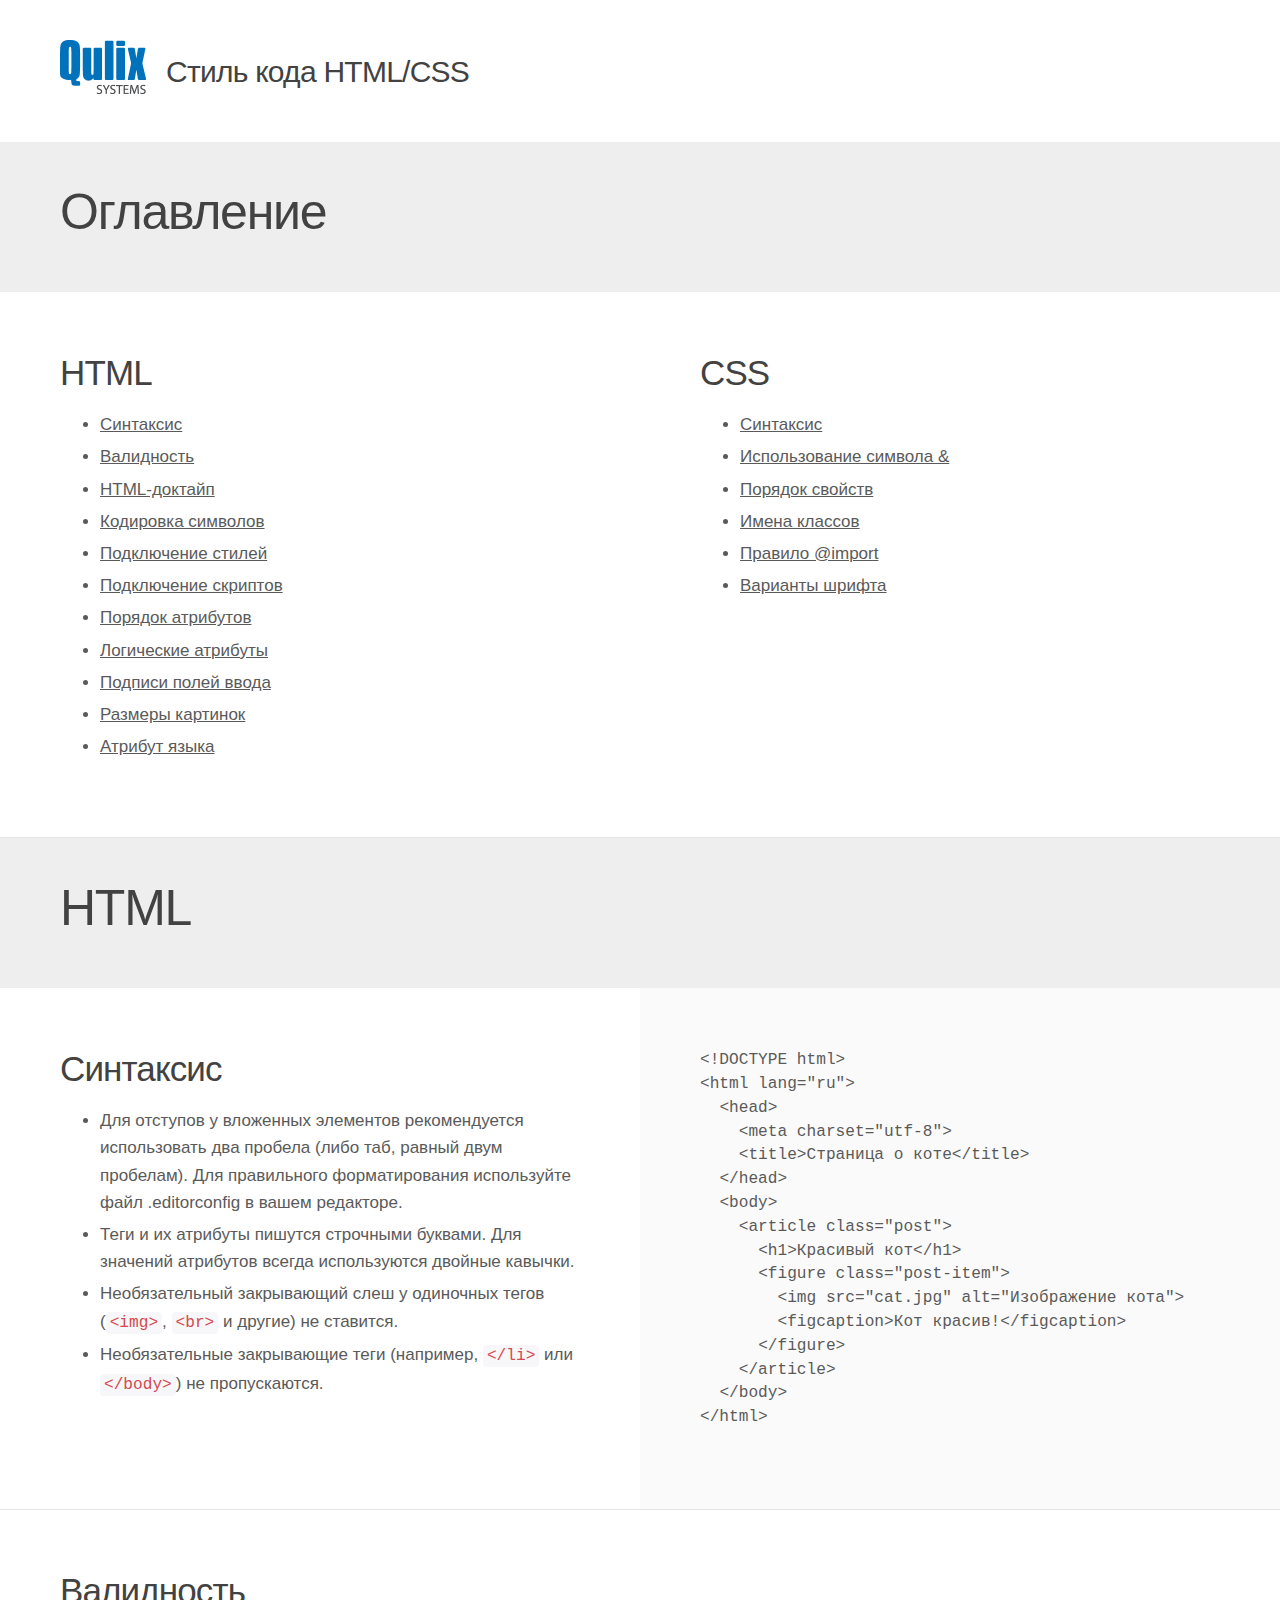
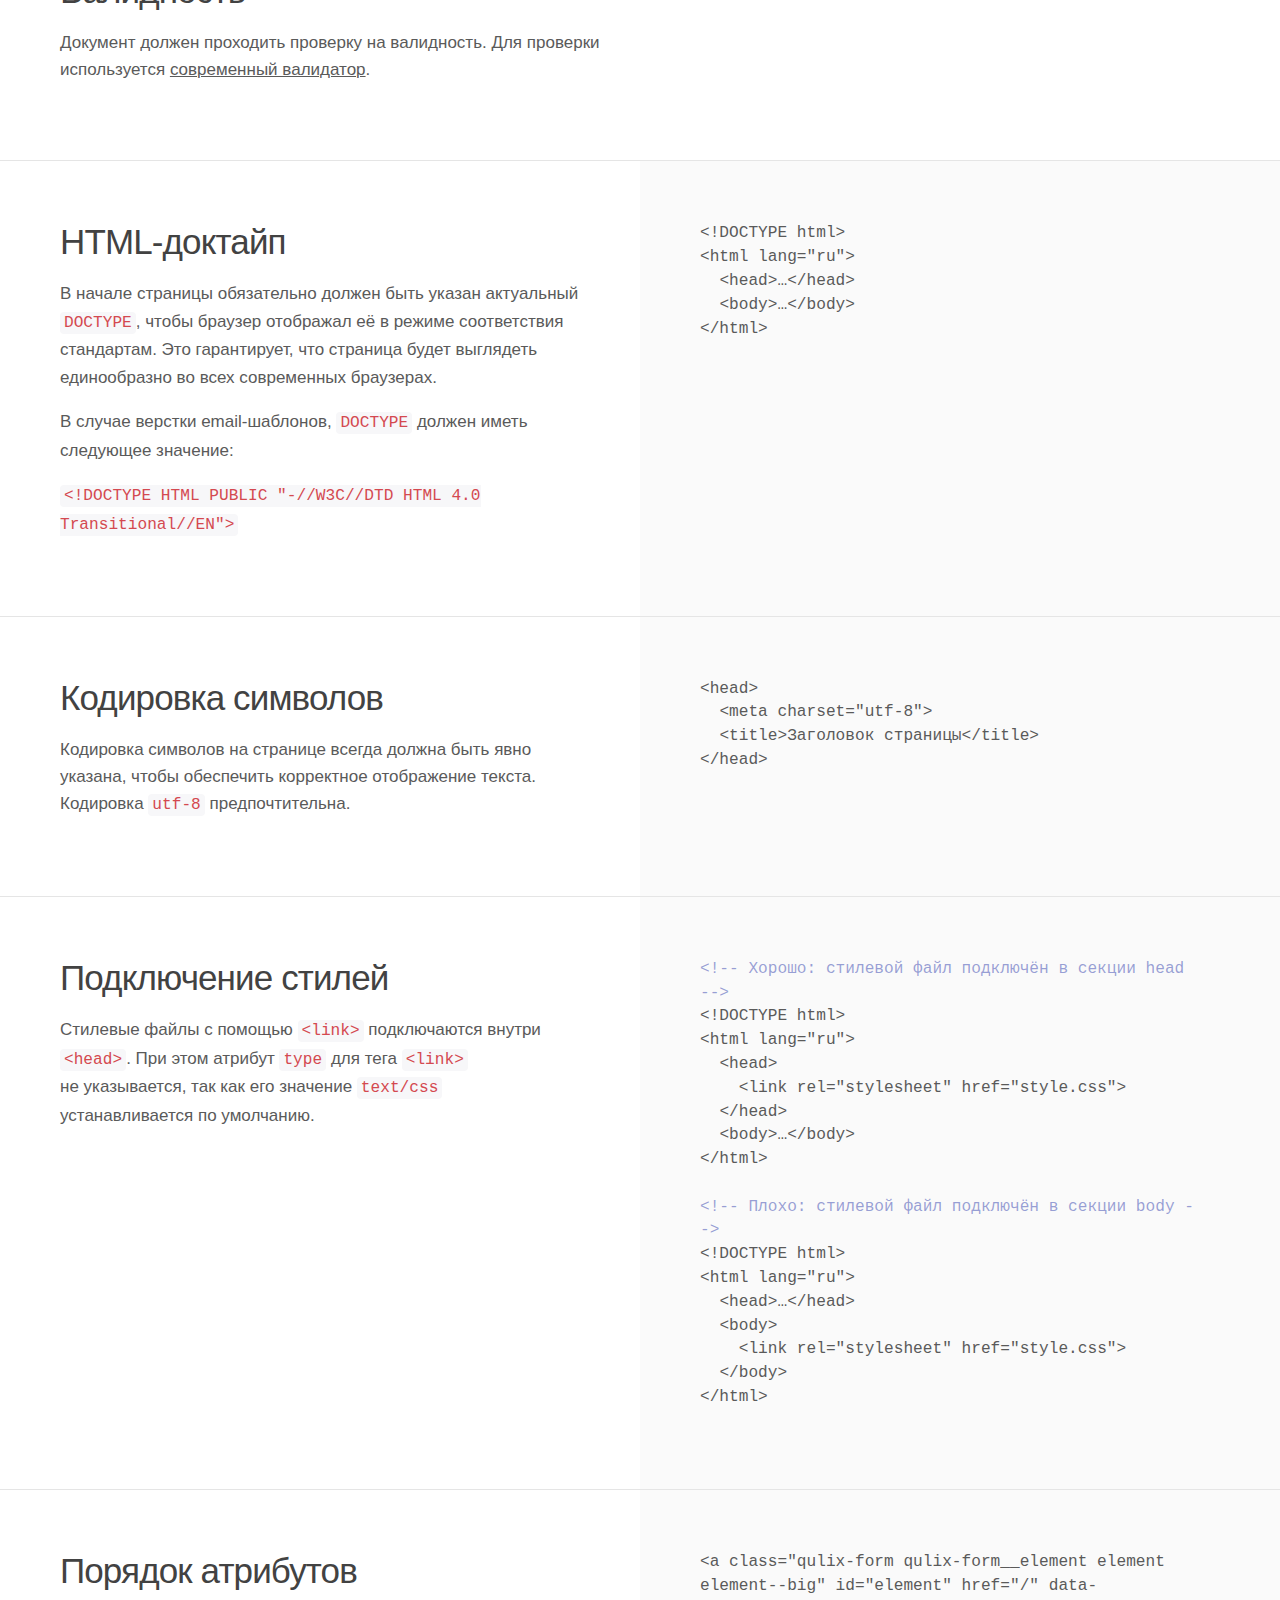
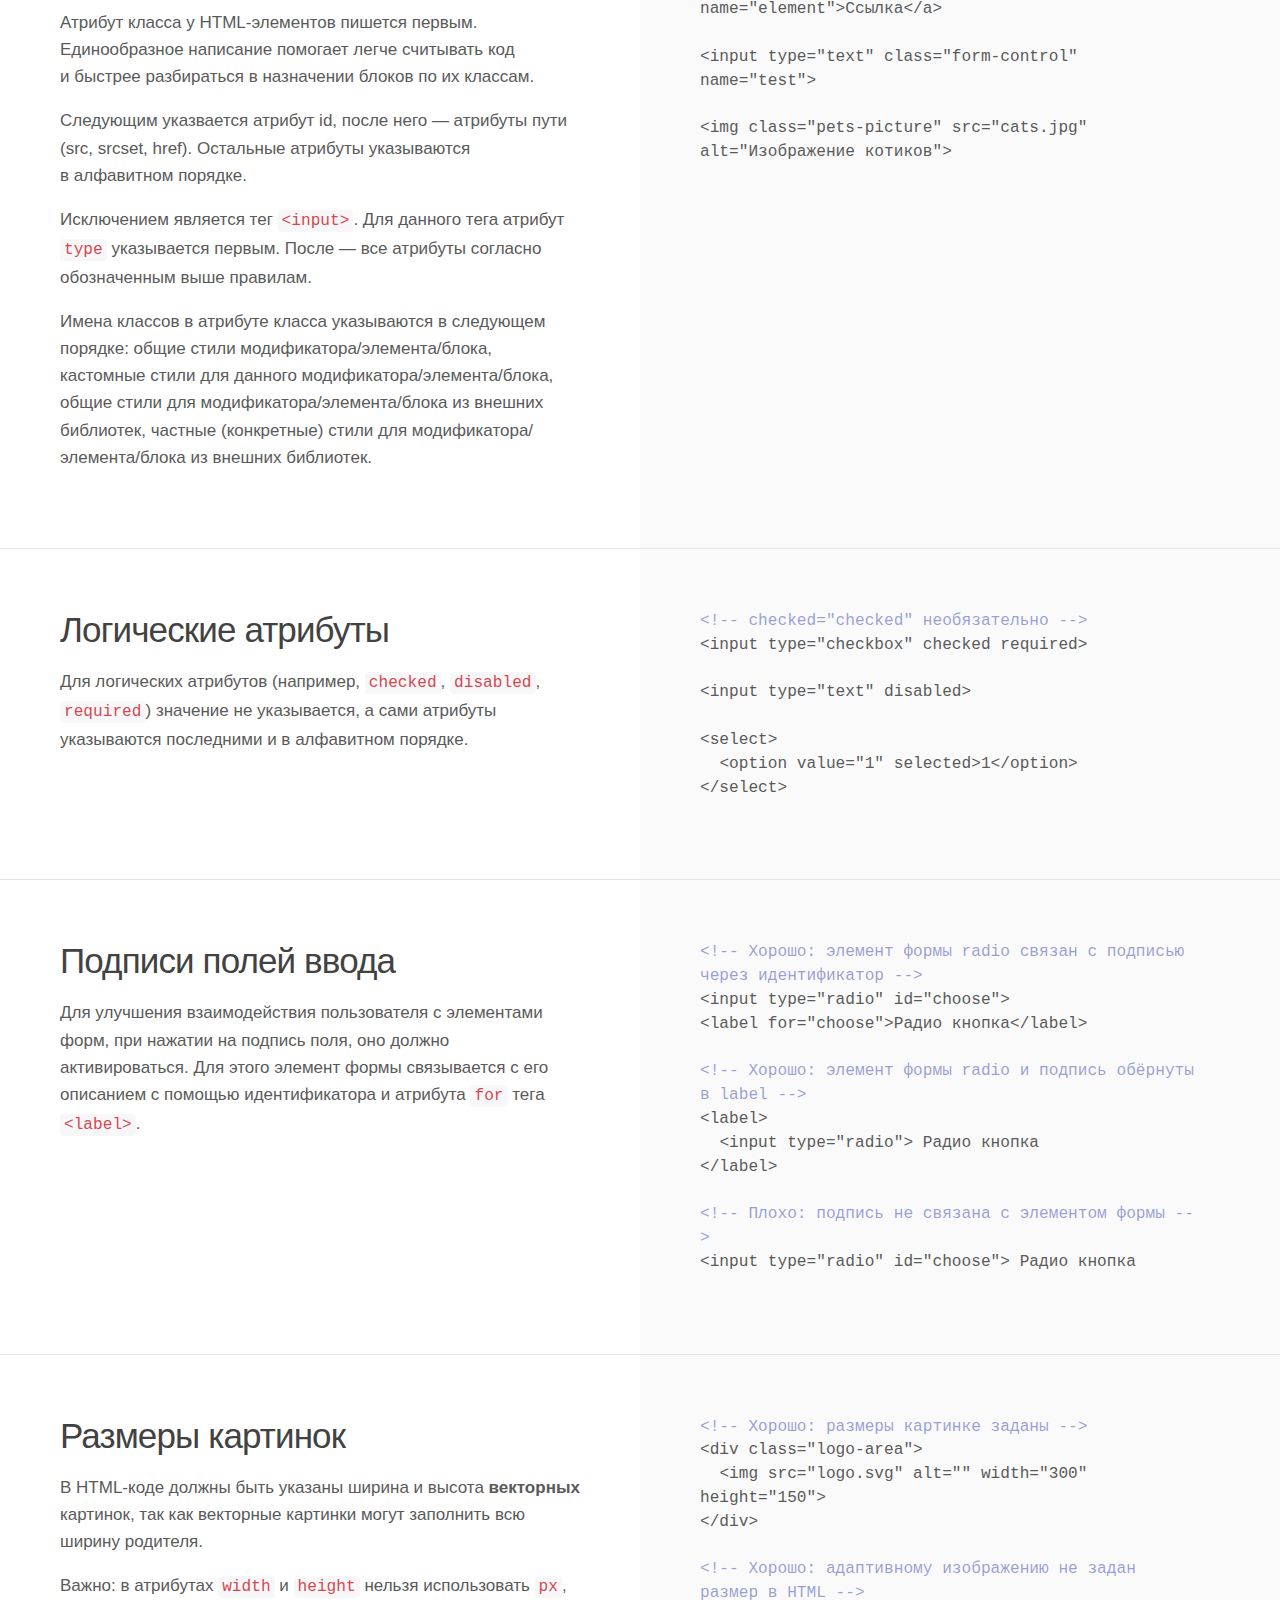
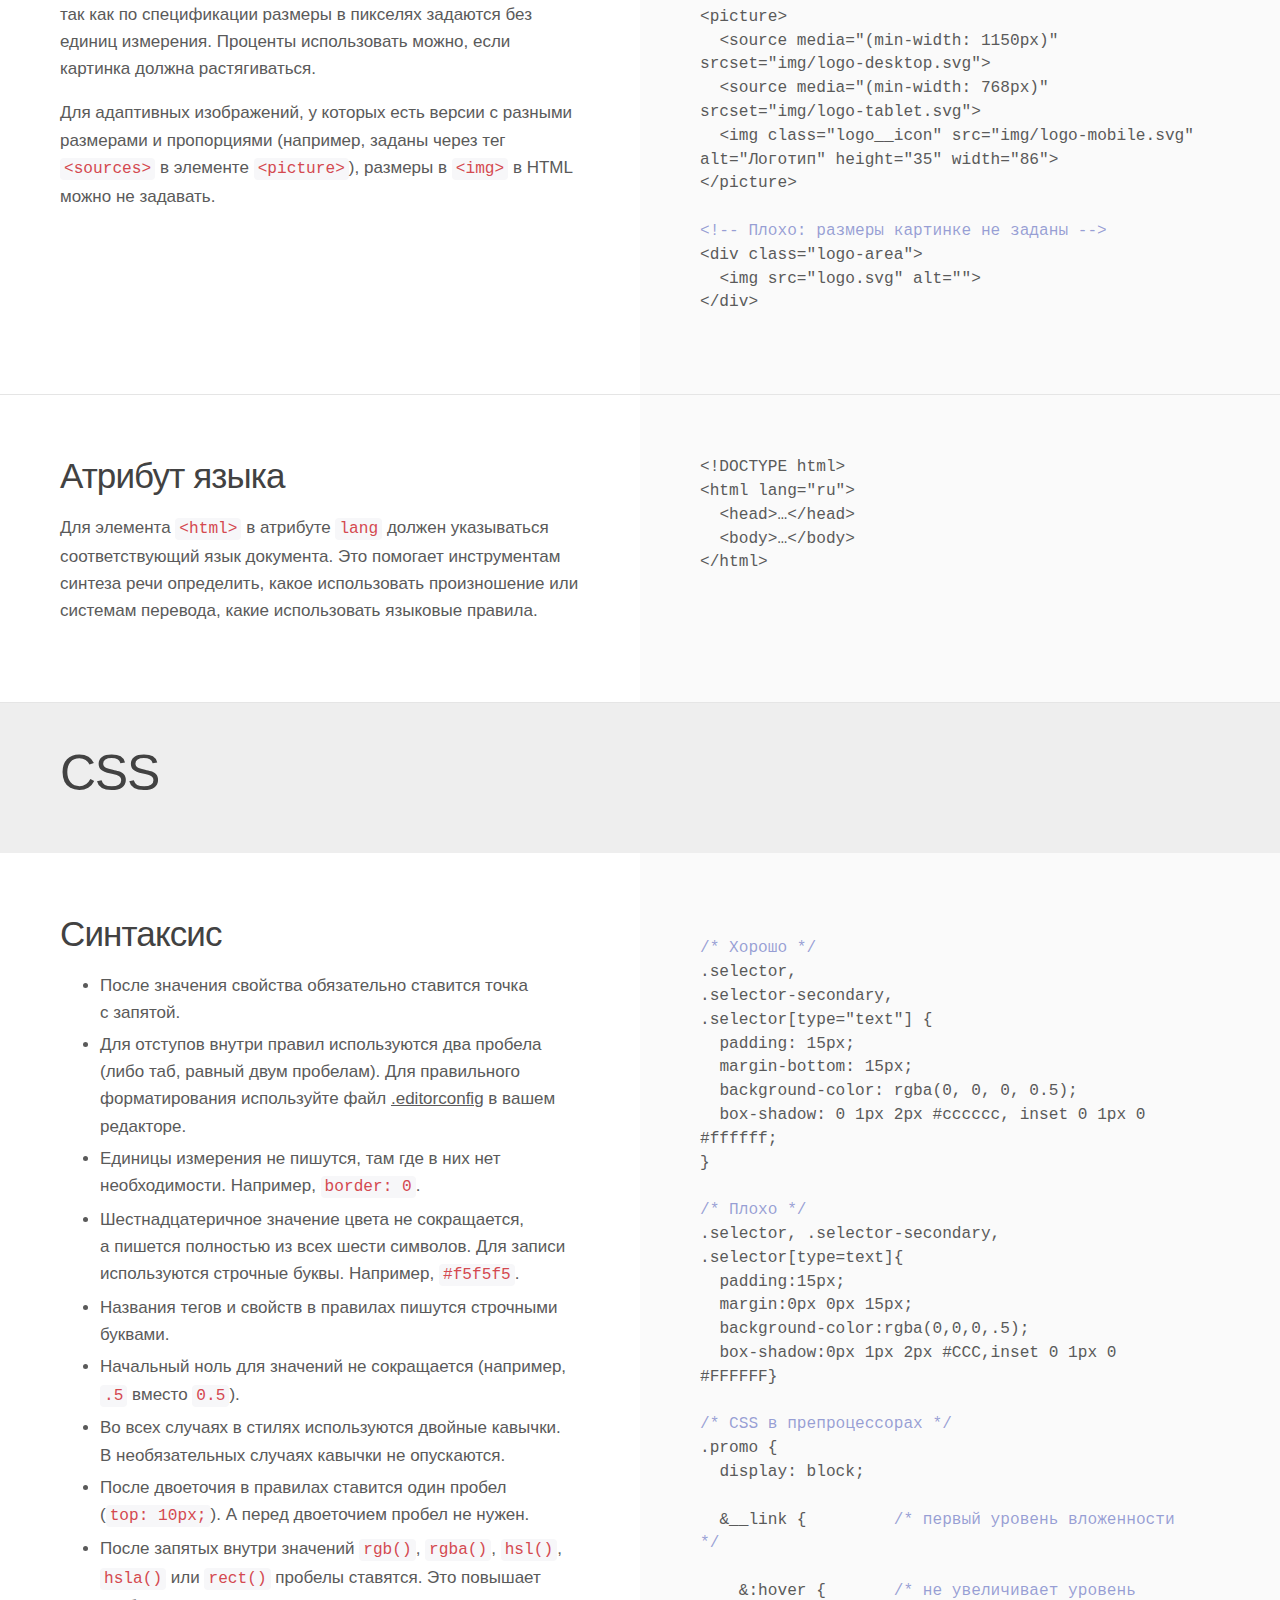
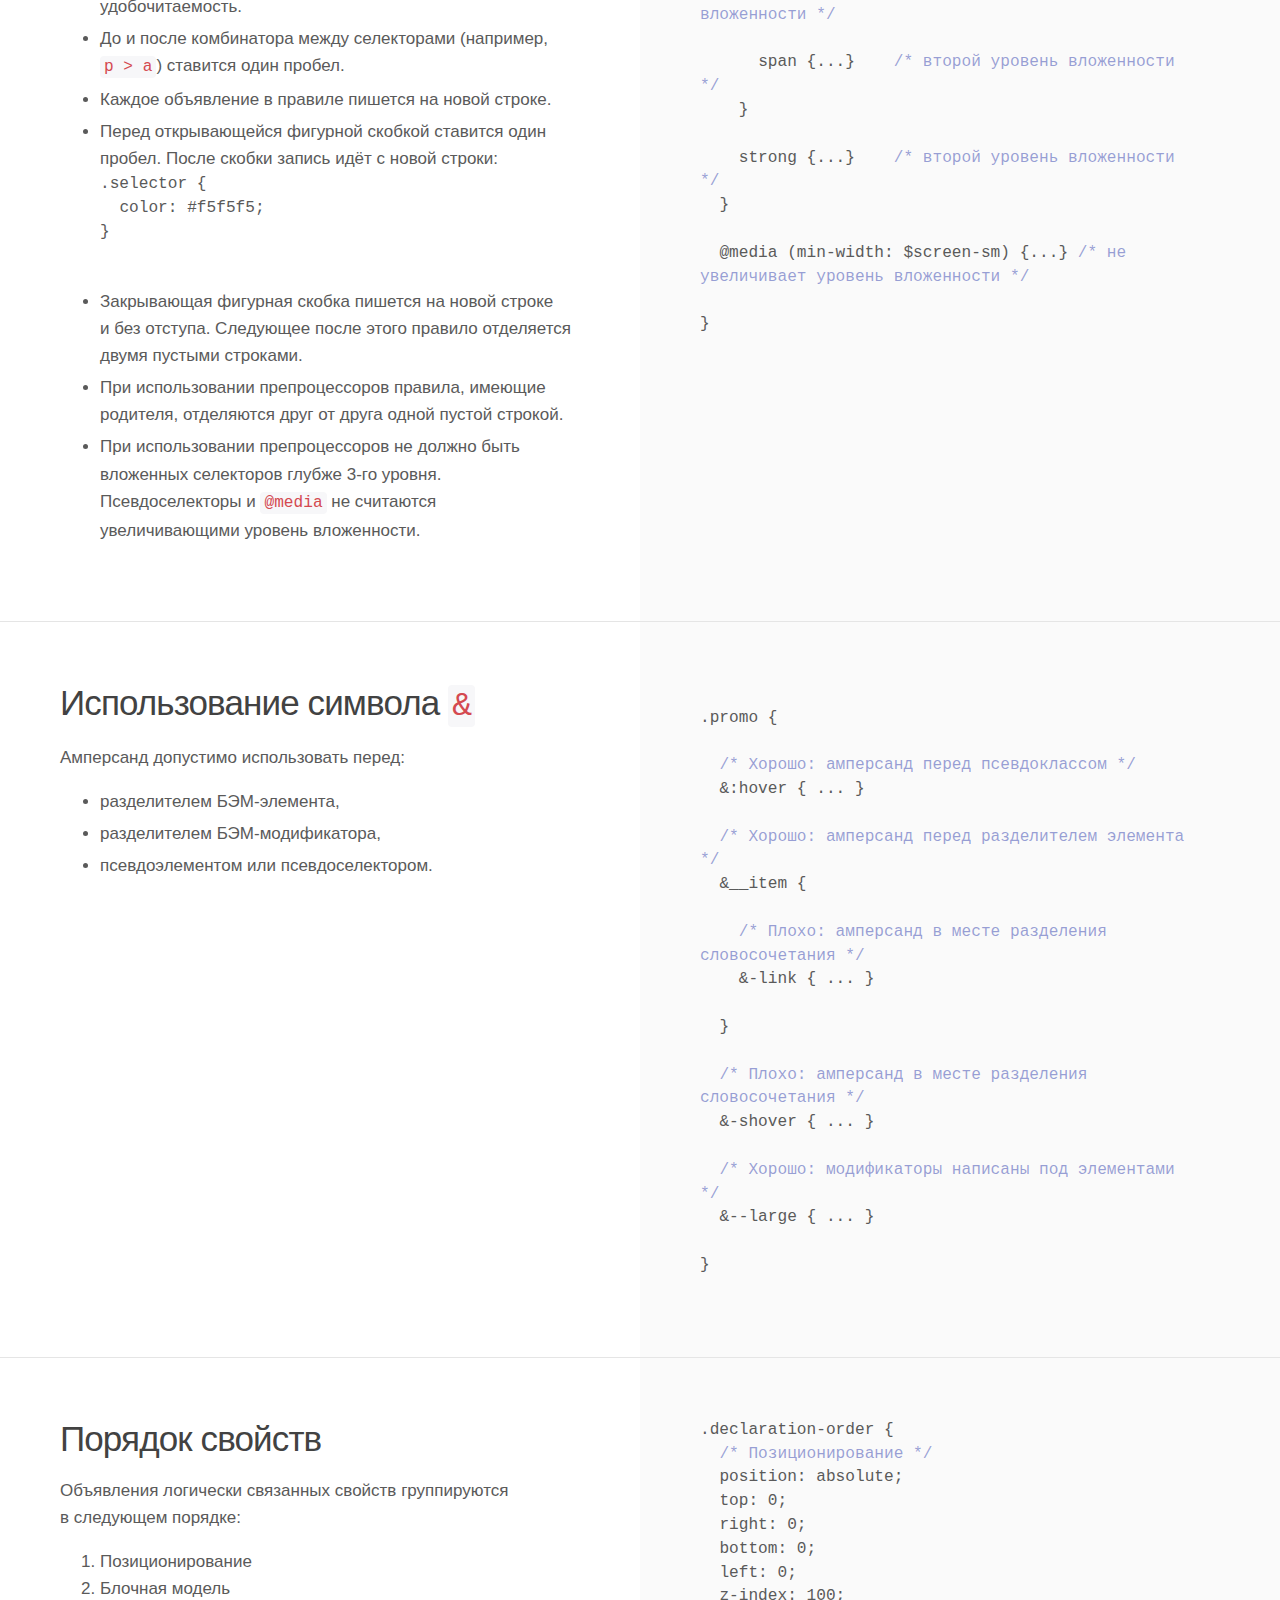
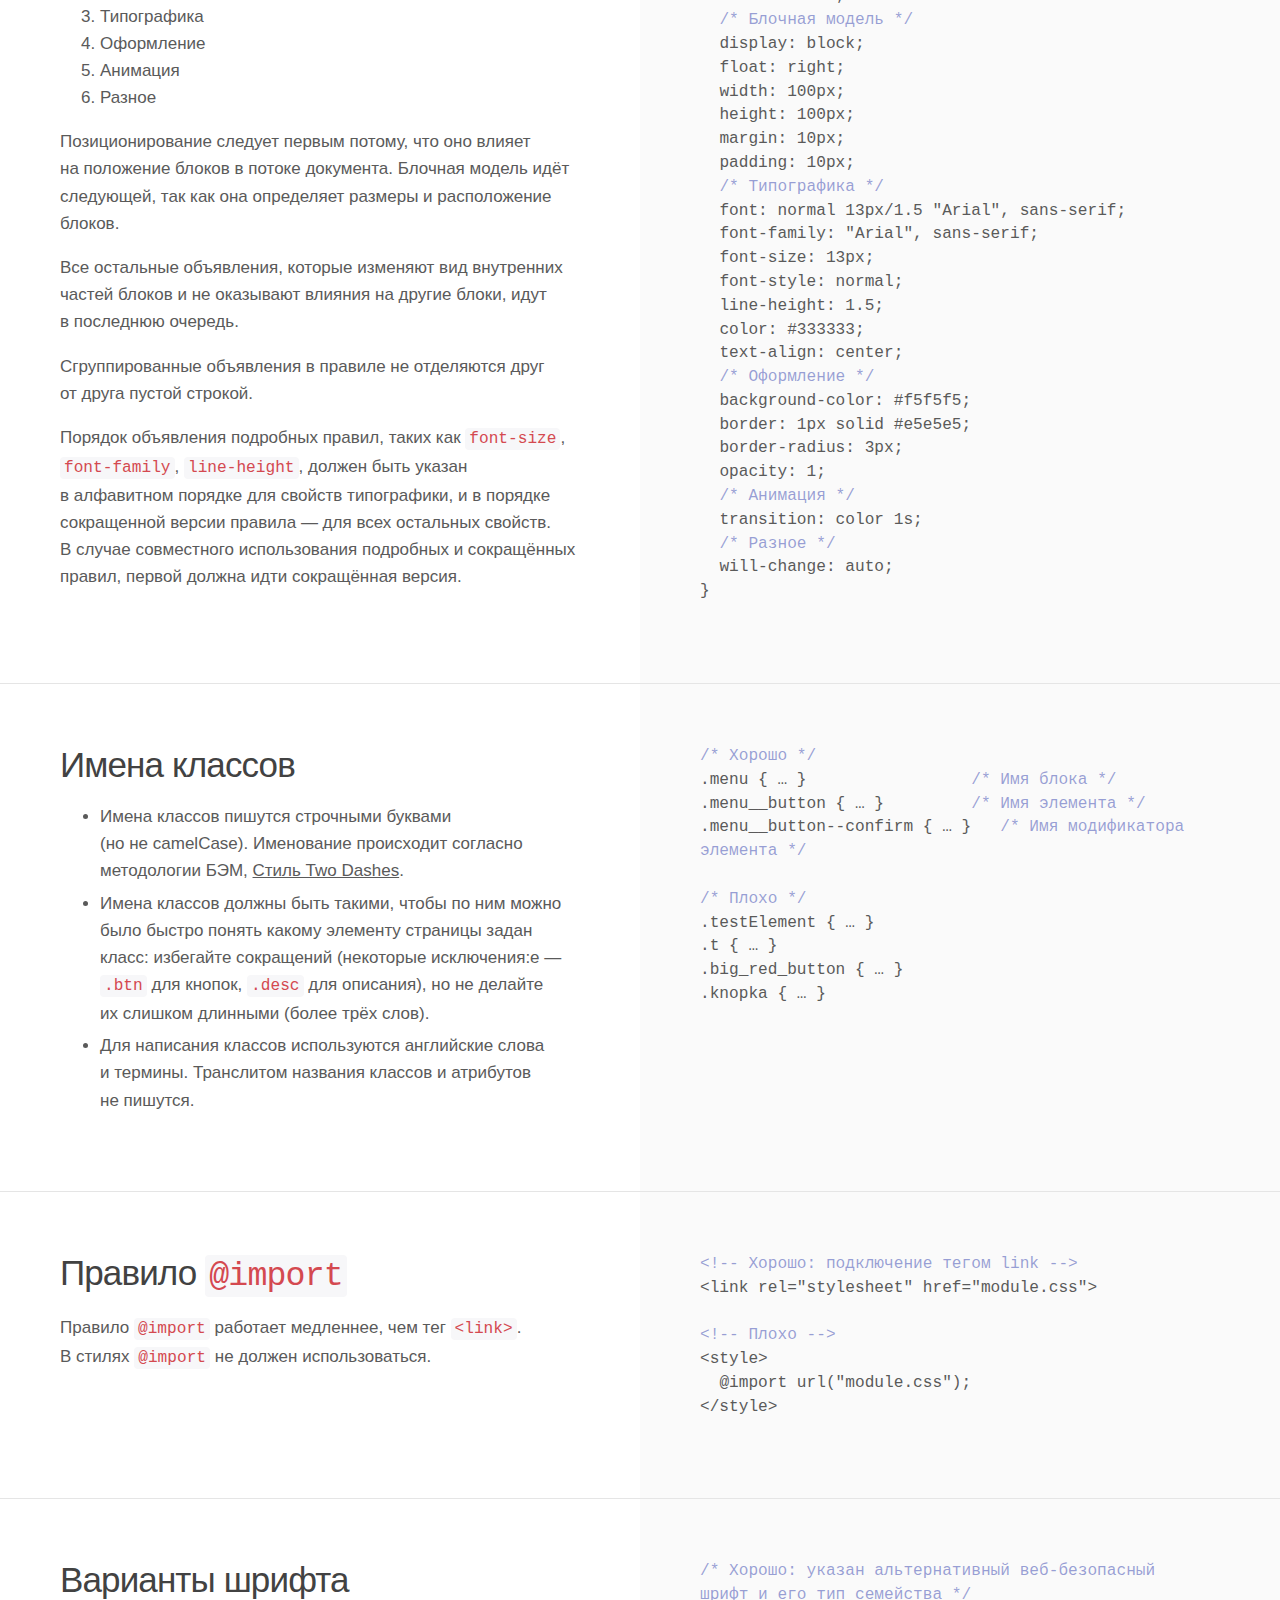
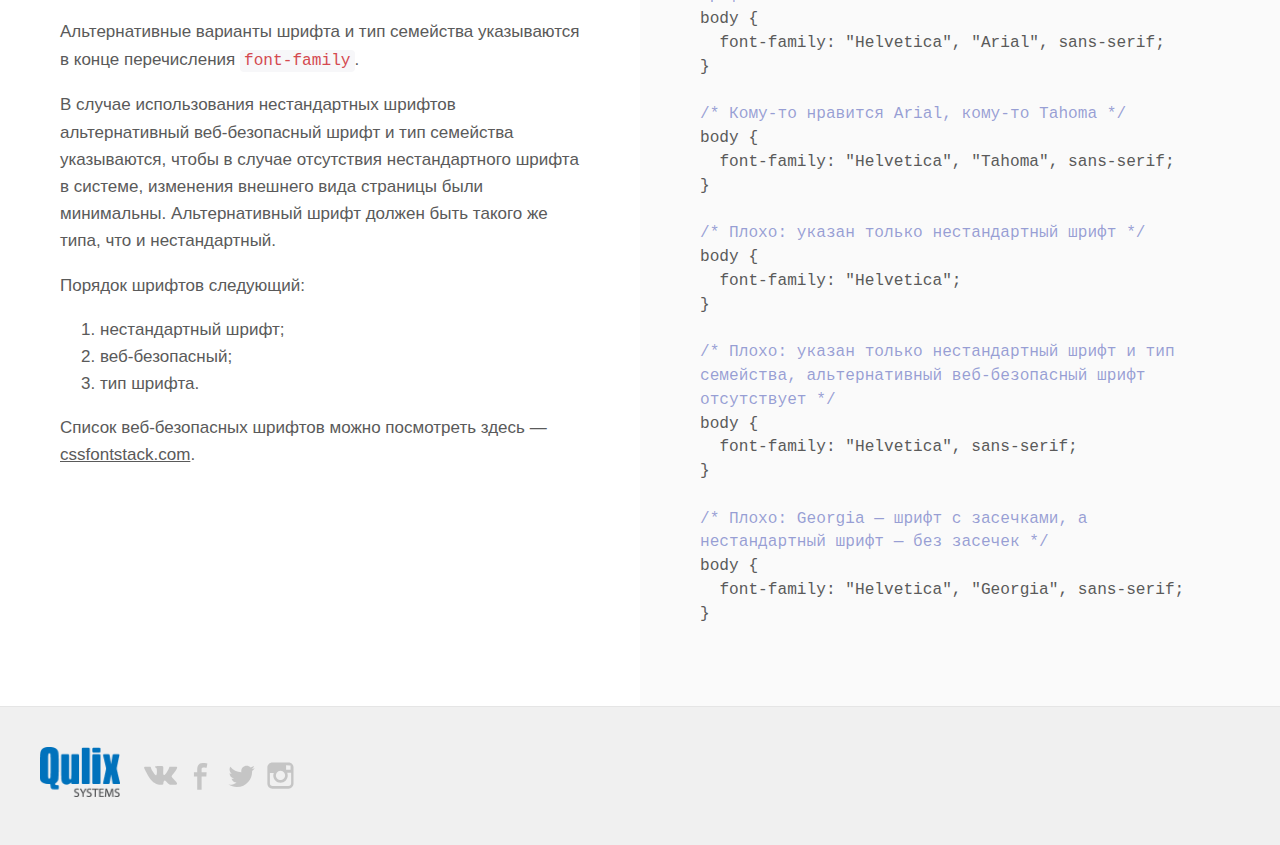
<file: index.html>
<!DOCTYPE html>
<html lang="ru">
  <head>
    <meta charset="utf-8">
    <title>RDI Codestyle</title>
    <meta name="viewport" content="width=device-width, initial-scale=1">
    <link rel="stylesheet" href="css/normalize.css">
    <link rel="stylesheet" href="css/style.css">
  </head>
  <body>

    <header>
      <a href="http://www.qulix.ru" target="_blank">
        <img class="logo" src="img/logo-qulix.png" width="300" height="300" alt="Qulix Systems" title="Qulix Systems">
      </a>
      <h1>Стиль кода HTML/CSS</h1>
    </header>

    <main>
      <section class="chapter">
        <h2>Оглавление</h2>
        <article class="chapter-part">
          <div class="chapter-part-col">
            <h3>HTML</h3>
            <ul>
              <li><a href="#html-syntax">Синтаксис</a></li>
              <li><a href="#html-validator">Валидность</a></li>
              <li><a href="#html-doctype">HTML-доктайп</a></li>
              <li><a href="#html-encoding">Кодировка символов</a></li>
              <li><a href="#html-style-includes">Подключение стилей</a></li>
              <li><a href="#html-js-includes">Подключение скриптов</a></li>
              <li><a href="#html-attribute-order">Порядок атрибутов</a></li>
              <li><a href="#html-boolean">Логические атрибуты</a></li>
              <li><a href="#html-form-labels">Подписи полей ввода</a></li>
              <li><a href="#html-img-sizes">Размеры картинок</a></li>
              <li><a href="#html-language">Атрибут языка</a></li>
            </ul>
          </div>
          <div class="chapter-part-col">
            <h3>CSS</h3>
            <ul>
              <li><a href="#css-syntax">Синтаксис</a></li>
              <li><a href="#css-ampersand">Использование символа&nbsp;&amp;</a></li>
              <li><a href="#css-order">Порядок свойств</a></li>
              <li><a href="#css-class-names">Имена классов</a></li>
              <li><a href="#css-import">Правило @import</a></li>
              <li><a href="#css-font-variant">Варианты шрифта</a></li>
            </ul>
          </div>
        </article>
      </section>

      <section class="chapter">
        <h2>HTML</h2>

        <article class="chapter-part">
          <div class="chapter-part-col">
            <h3 id="html-syntax">Синтаксис</h3>
            <ul>
              <li>Для отступов у&nbsp;вложенных элементов рекомендуется использовать два пробела (либо таб, равный двум пробелам). Для правильного форматирования используйте файл .editorconfig в&nbsp;вашем редакторе.</li>
              <li>Теги и&nbsp;их&nbsp;атрибуты пишутся строчными буквами. Для значений атрибутов всегда используются двойные кавычки.</li>
              <li>Необязательный закрывающий слеш у&nbsp;одиночных тегов (<code>&lt;img&gt;</code>, <code>&lt;br&gt;</code> и&nbsp;другие) не&nbsp;ставится.</li>
              <li>Необязательные закрывающие теги (например, <code>&lt;/li&gt;</code> или <code>&lt;/body&gt;</code>) не&nbsp;пропускаются.</li>
            </ul>
          </div>
          <div class="chapter-part-col gray-bgcolor">
            <figure>
              <pre><code class="language-markup">&lt;!DOCTYPE html&gt;
&lt;html lang="ru"&gt;
  &lt;head&gt;
    &lt;meta charset="utf-8"&gt;
    &lt;title&gt;Страница о коте&lt;/title&gt;
  &lt;/head&gt;
  &lt;body&gt;
    &lt;article class="post"&gt;
      &lt;h1&gt;Красивый кот&lt;/h1&gt;
      &lt;figure class="post-item"&gt;
        &lt;img src="cat.jpg" alt="Изображение кота"&gt;
        &lt;figcaption&gt;Кот красив!&lt;/figcaption&gt;
      &lt;/figure&gt;
    &lt;/article&gt;
  &lt;/body&gt;
&lt;/html&gt;</code></pre>
            </figure>
          </div>
        </article>

        <article class="chapter-part">
          <div class="chapter-part-col">
            <h3 id="html-validator">Валидность</h3>
            <p>
              Документ должен проходить проверку на&nbsp;валидность. Для проверки используется <a href="http://validator.w3.org/nu/" target="_blank">современный валидатор</a>.
            </p>
          </div>
        </article>

        <article class="chapter-part">
          <div class="chapter-part-col">
            <h3 id="html-doctype">HTML-доктайп</h3>
            <p>
              В&nbsp;начале страницы обязательно должен быть указан актуальный <code>DOCTYPE</code>, чтобы браузер отображал её&nbsp;в&nbsp;режиме соответствия стандартам. Это гарантирует, что страница будет выглядеть единообразно во&nbsp;всех современных браузерах.
            </p>
            <p>
              В&nbsp;случае верстки email-шаблонов, <code>DOCTYPE</code> должен иметь следующее значение: 
            </p>
            <p>
              <code>&lt;!DOCTYPE HTML PUBLIC "-//W3C//DTD HTML 4.0 Transitional//EN"&gt;</code>
            </p>
          </div>
          <div class="chapter-part-col gray-bgcolor">
            <figure>
              <pre><code class="language-markup">&lt;!DOCTYPE html&gt;
&lt;html lang="ru"&gt;
  &lt;head&gt;…&lt;/head&gt;
  &lt;body&gt;…&lt;/body&gt;
&lt;/html&gt;</code></pre>
            </figure>
          </div>
        </article>

        <article class="chapter-part">
          <div class="chapter-part-col">
            <h3 id="html-encoding">Кодировка символов</h3>
            <p>
              Кодировка символов на&nbsp;странице всегда должна быть явно указана, чтобы обеспечить корректное отображение текста. Кодировка <code>utf-8</code> предпочтительна.
            </p>
          </div>
          <div class="chapter-part-col gray-bgcolor">
            <figure>
              <pre><code class="language-markup">&lt;head&gt;
  &lt;meta charset="utf-8"&gt;
  &lt;title&gt;Заголовок страницы&lt;/title&gt;
&lt;/head&gt;</code></pre>
            </figure>
          </div>
        </article>

        <article class="chapter-part">
          <div class="chapter-part-col">
            <h3 id="html-style-includes">Подключение стилей</h3>
            <p>
              Стилевые файлы с&nbsp;помощью <code>&lt;link&gt;</code> подключаются внутри <code>&lt;head&gt;</code>. При этом атрибут <code>type</code> для тега <code>&lt;link&gt;</code> не&nbsp;указывается, так как его значение <code>text/css</code> устанавливается по&nbsp;умолчанию.
            </p>
          </div>
          <div class="chapter-part-col gray-bgcolor">
            <figure>
              <pre><code class="language-markup"><span class="comments">&lt;!-- Хорошо: стилевой файл подключён в секции head --&gt;</span>
&lt;!DOCTYPE html&gt;
&lt;html lang="ru"&gt;
  &lt;head&gt;
    &lt;link rel="stylesheet" href="style.css"&gt;
  &lt;/head&gt;
  &lt;body&gt;…&lt;/body&gt;
&lt;/html&gt;

<span class="comments">&lt;!-- Плохо: стилевой файл подключён в секции body --&gt;</span>
&lt;!DOCTYPE html&gt;
&lt;html lang="ru"&gt;
  &lt;head&gt;…&lt;/head&gt;
  &lt;body&gt;
    &lt;link rel="stylesheet" href="style.css"&gt;
  &lt;/body&gt;
&lt;/html&gt;</code></pre>
            </figure>
          </div>
        </article>

        <article class="chapter-part">
          <div class="chapter-part-col">
            <h3 id="html-attribute-order">Порядок атрибутов</h3>
            <p>
              Атрибут класса у&nbsp;HTML-элементов пишется первым. Единообразное написание помогает легче считывать код и&nbsp;быстрее разбираться в&nbsp;назначении блоков по&nbsp;их&nbsp;классам.
            </p>
            <p>
              Следующим указвается атрибут&nbsp;id, после него&nbsp;&mdash; атрибуты пути (src, srcset, href). Остальные атрибуты указываются в&nbsp;алфавитном порядке.
            </p>
            <p>
              Исключением является тег <code>&lt;input&gt;</code>. Для данного тега атрибут <code>type</code> указывается первым. После&nbsp;&mdash; все атрибуты согласно обозначенным выше правилам.
            </p>
            <p>
              Имена классов в&nbsp;атрибуте класса указываются в&nbsp;следующем порядке: общие стили модификатора/элемента/блока, кастомные стили для данного модификатора/элемента/блока, общие стили для модификатора/элемента/блока из&nbsp;внешних библиотек, частные (конкретные) стили для модификатора/элемента/блока из&nbsp;внешних библиотек.
            </p>
          </div>
          <div class="chapter-part-col gray-bgcolor">
            <figure>
              <pre><code class="language-markup">&lt;a class="qulix-form qulix-form__element element element--big" id="element" href="/" data-name="element"&gt;Ссылка&lt;/a&gt;

&lt;input type="text" class="form-control" name="test"&gt;

&lt;img class="pets-picture" src="cats.jpg" alt="Изображение котиков"&gt;</code></pre>
            </figure>
          </div>
        </article>

        <article class="chapter-part">
          <div class="chapter-part-col">
            <h3 id="html-boolean">Логические атрибуты</h3>
            <p>
              Для логических атрибутов (например, <code>checked</code>, <code>disabled</code>, <code>required</code>) значение не&nbsp;указывается, а&nbsp;сами атрибуты указываются последними и&nbsp;в&nbsp;алфавитном порядке.
            </p>
          </div>
          <div class="chapter-part-col gray-bgcolor">
            <figure>
              <pre><code class="language-markup"><span class="comments">&lt;!-- checked="checked" необязательно --&gt;</span>
&lt;input type="checkbox" checked required&gt;

&lt;input type="text" disabled&gt;

&lt;select&gt;
  &lt;option value="1" selected>1&lt;/option&gt;
&lt;/select&gt;</code></pre>
            </figure>
          </div>
        </article>

        <article class="chapter-part">
          <div class="chapter-part-col">
            <h3 id="html-form-labels">Подписи полей ввода</h3>
            <p>
              Для улучшения взаимодействия пользователя с&nbsp;элементами форм, при нажатии на&nbsp;подпись поля, оно должно активироваться. Для этого элемент формы связывается с&nbsp;его описанием с&nbsp;помощью идентификатора и&nbsp;атрибута <code>for</code> тега <code>&lt;label&gt;</code>.
            </p>
          </div>
          <div class="chapter-part-col gray-bgcolor">
            <figure>
              <pre><code class="language-markup"><span class="comments">&lt;!-- Хорошо: элемент формы radio связан с подписью через идентификатор --&gt;</span>
&lt;input type="radio" id="choose"&gt;
&lt;label for="choose"&gt;Радио кнопка&lt;/label&gt;

<span class="comments">&lt;!-- Хорошо: элемент формы radio и подпись обёрнуты в label --&gt;</span>
&lt;label&gt;
  &lt;input type="radio"&gt; Радио кнопка
&lt;/label&gt;

<span class="comments">&lt;!-- Плохо: подпись не связана с элементом формы --&gt;</span>
&lt;input type="radio" id="choose"&gt; Радио кнопка</code></pre>
            </figure>
          </div>
        </article>

        <article class="chapter-part">
          <div class="chapter-part-col">
            <h3 id="html-img-sizes">Размеры картинок</h3>
            <p>
              В&nbsp;HTML-коде должны быть указаны ширина и&nbsp;высота <b>векторных</b> картинок, так как векторные картинки могут заполнить всю ширину родителя.
            </p>
            <p>
              Важно: в&nbsp;атрибутах <code>width</code> и <code>height</code> нельзя использовать <code>px</code>, так как по&nbsp;спецификации размеры в&nbsp;пикселях задаются без единиц измерения. Проценты использовать можно, если картинка должна растягиваться.
            </p>
            <p>
              Для адаптивных изображений, у&nbsp;которых есть версии с&nbsp;разными размерами и&nbsp;пропорциями (например, заданы через тег <code>&lt;sources&gt;</code> в&nbsp;элементе <code>&lt;picture&gt;</code>), размеры в <code>&lt;img&gt;</code> в&nbsp;HTML можно не&nbsp;задавать.
            </p>
          </div>
          <div class="chapter-part-col gray-bgcolor">
            <figure>
              <pre><code class="language-markup"><span class="comments">&lt;!-- Хорошо: размеры картинке заданы --&gt;</span>
&lt;div class="logo-area"&gt;
  &lt;img src="logo.svg" alt="" width="300" height="150"&gt;
&lt;/div&gt;

<span class="comments">&lt;!-- Хорошо: адаптивному изображению не задан размер в HTML --&gt;</span>
&lt;picture>
  &lt;source media="(min-width: 1150px)" srcset="img/logo-desktop.svg"&gt;
  &lt;source media="(min-width: 768px)" srcset="img/logo-tablet.svg"&gt;
  &lt;img class="logo__icon" src="img/logo-mobile.svg" alt="Логотип" height="35" width="86"&gt;
&lt;/picture&gt;

<span class="comments">&lt;!-- Плохо: размеры картинке не заданы --&gt;</span>
&lt;div class="logo-area"&gt;
  &lt;img src="logo.svg" alt=""&gt;
&lt;/div&gt;</code></pre>
            </figure>
          </div>
        </article>

        <article class="chapter-part">
          <div class="chapter-part-col">
            <h3 id="html-language">Атрибут языка</h3>
            <p>
              Для элемента <code>&lt;html&gt;</code> в&nbsp;атрибуте <code>lang</code> должен указываться соответствующий язык документа. Это помогает инструментам синтеза речи определить, какое использовать произношение или системам перевода, какие использовать языковые правила.
            </p>
          </div>
          <div class="chapter-part-col gray-bgcolor">
            <figure>
              <pre><code class="language-markup">&lt;!DOCTYPE html&gt;
&lt;html lang="ru"&gt;
  &lt;head&gt;…&lt;/head&gt;
  &lt;body&gt;…&lt;/body&gt;
&lt;/html&gt;</code></pre>
            </figure>
          </div>
        </article>
      </section>

      <section class="chapter">
        <h2>CSS</h2>

        <article class="chapter-part">
          <div class="chapter-part-col">
            <h3 id="css-syntax">Синтаксис</h3>
            <ul>
              <li>После значения свойства обязательно ставится точка с&nbsp;запятой.</li>
              <li>Для отступов внутри правил используются два пробела (либо таб, равный двум пробелам). Для правильного форматирования используйте файл <a href="https://github.com/htmlacademy/codeguide/blob/master/.editorconfig" target="_blank">.editorconfig</a> в&nbsp;вашем редакторе.</li>
              <li>Единицы измерения не&nbsp;пишутся, там где в&nbsp;них нет необходимости. Например, <code>border:&nbsp;0</code>.</li>
              <li>Шестнадцатеричное значение цвета не&nbsp;сокращается, а&nbsp;пишется полностью из&nbsp;всех шести символов. Для записи используются строчные буквы. Например, <code>#f5f5f5</code>.</li>
              <li>Названия тегов и&nbsp;свойств в&nbsp;правилах пишутся строчными буквами.</li>
              <li>Начальный ноль для значений не&nbsp;сокращается (например, <code>.5</code> вместо <code>0.5</code>).</li>
              <li>Во&nbsp;всех случаях в&nbsp;стилях используются двойные кавычки. В&nbsp;необязательных случаях кавычки не&nbsp;опускаются.</li>
              <li>После двоеточия в&nbsp;правилах ставится один пробел (<code>top:&nbsp;10px;</code>). А&nbsp;перед двоеточием пробел не&nbsp;нужен.</li>
              <li>После запятых внутри значений <code>rgb()</code>, <code>rgba()</code>, <code>hsl()</code>, <code>hsla()</code> или <code>rect()</code> пробелы ставятся. Это повышает удобочитаемость.</li>
              <li>До&nbsp;и&nbsp;после комбинатора между селекторами (например, <code>p&nbsp;&gt;&nbsp;a</code>) ставится один пробел.</li>
              <li>Каждое объявление в&nbsp;правиле пишется на&nbsp;новой строке.</li>
              <li>Перед открывающейся фигурной скобкой ставится один пробел. После скобки запись идёт с&nbsp;новой строки:
            <pre class="language-css"><code>.selector {
  color: #f5f5f5;
}
            </code></pre></li>
              <li>Закрывающая фигурная скобка пишется на&nbsp;новой строке и&nbsp;без отступа. Следующее после этого правило отделяется двумя пустыми строками.</li>
              <li>При использовании препроцессоров правила, имеющие родителя, отделяются друг от&nbsp;друга одной пустой строкой.</li>
              <li>При использовании препроцессоров не должно быть вложенных селекторов глубже 3-го уровня. Псевдоселекторы и <code>@media</code> не считаются увеличивающими уровень вложенности.</li>
            </ul>
          </div>
          <div class="chapter-part-col gray-bgcolor">
            <figure>
              <pre><code class="language-css">
<span class="comments">/* Хорошо */</span>
.selector,
.selector-secondary,
.selector[type="text"] {
  padding: 15px;
  margin-bottom: 15px;
  background-color: rgba(0, 0, 0, 0.5);
  box-shadow: 0 1px 2px #cccccc, inset 0 1px 0 #ffffff;
}

<span class="comments">/* Плохо */</span>
.selector, .selector-secondary, .selector[type=text]{
  padding:15px;
  margin:0px 0px 15px;
  background-color:rgba(0,0,0,.5);
  box-shadow:0px 1px 2px #CCC,inset 0 1px 0 #FFFFFF}

<span class="comments">/* CSS в препроцессорах */</span>
.promo {
  display: block;

  &__link {         <span class="comments">/* первый уровень вложенности */</span>

    &:hover {       <span class="comments">/* не увеличивает уровень вложенности */</span>

      span {...}    <span class="comments">/* второй уровень вложенности */</span>
    }

    strong {...}    <span class="comments">/* второй уровень вложенности */</span>
  }

  @media (min-width: $screen-sm) {...} <span class="comments">/* не увеличивает уровень вложенности */</span>

}</code></pre>
            </figure>
          </div>
        </article>

        <article class="chapter-part">
          <div class="chapter-part-col">
            <h3 id="css-ampersand">Использование символа&nbsp;<code>&amp;</code></h3>
            <p>Амперсанд допустимо использовать перед:</p>
            <ul>
              <li>разделителем БЭМ-элемента,</li>
              <li>разделителем БЭМ-модификатора,</li>
              <li>псевдоэлементом или псевдоселектором.</li>
            </ul>
          </div>
          <div class="chapter-part-col gray-bgcolor">
            <figure>
              <pre><code class="language-css">
.promo {

  <span class="comments">/* Хорошо: амперсанд перед псевдоклассом */</span>
  &:hover { ... }

  <span class="comments">/* Хорошо: амперсанд перед разделителем элемента */</span>
  &__item {

    <span class="comments">/* Плохо: амперсанд в месте разделения словосочетания */</span>
    &-link { ... }

  }

  <span class="comments">/* Плохо: амперсанд в месте разделения словосочетания */</span>
  &-shover { ... }

  <span class="comments">/* Хорошо: модификаторы написаны под элементами */</span>
  &--large { ... }

}</code></pre>
            </figure>
          </div>
        </article>

        <article class="chapter-part">
          <div class="chapter-part-col">
            <h3 id="css-order">Порядок свойств</h3>
            <p>
              Объявления логически связанных свойств группируются в&nbsp;следующем порядке:
            </p>
            <ol>
              <li>Позиционирование</li>
              <li>Блочная модель</li>
              <li>Типографика</li>
              <li>Оформление</li>
              <li>Анимация</li>
              <li>Разное</li>
            </ol>
            <p>
              Позиционирование следует первым потому, что оно влияет на&nbsp;положение блоков в&nbsp;потоке документа. Блочная модель идёт следующей, так как она определяет размеры и&nbsp;расположение блоков.
            </p>
            <p>
              Все остальные объявления, которые изменяют вид внутренних частей блоков и&nbsp;не&nbsp;оказывают влияния на&nbsp;другие блоки, идут в&nbsp;последнюю очередь.
            </p>
            <p>
              Сгруппированные объявления в&nbsp;правиле не отделяются друг от&nbsp;друга пустой строкой.
            </p>
            <p>
              Порядок объявления подробных правил, таких как <code>font-size</code>, <code>font-family</code>, <code>line-height</code>, должен быть указан в&nbsp;алфавитном порядке для свойств типографики, и&nbsp;в&nbsp;порядке сокращенной версии правила&nbsp;&mdash; для всех остальных свойств. В&nbsp;случае совместного использования подробных и&nbsp;сокращённых правил, первой должна идти сокращённая версия.
            </p>
          </div>
          <div class="chapter-part-col gray-bgcolor">
            <figure>
              <pre><code class="language-css">.declaration-order {
  <span class="comments">/* Позиционирование */</span>
  position: absolute;
  top: 0;
  right: 0;
  bottom: 0;
  left: 0;
  z-index: 100;
  <span class="comments">/* Блочная модель */</span>
  display: block;
  float: right;
  width: 100px;
  height: 100px;
  margin: 10px;
  padding: 10px;
  <span class="comments">/* Типографика */</span>
  font: normal 13px/1.5 "Arial", sans-serif;
  font-family: "Arial", sans-serif;
  font-size: 13px;
  font-style: normal;
  line-height: 1.5;
  color: #333333;
  text-align: center;
  <span class="comments">/* Оформление */</span>
  background-color: #f5f5f5;
  border: 1px solid #e5e5e5;
  border-radius: 3px;
  opacity: 1;
  <span class="comments">/* Анимация */</span>
  transition: color 1s;
  <span class="comments">/* Разное */</span>
  will-change: auto;
}</code></pre>
            </figure>
          </div>
        </article>

        <article class="chapter-part">
          <div class="chapter-part-col">
            <h3 id="css-class-names">Имена классов</h3>
            <ul>
              <li>Имена классов пишутся строчными буквами (но&nbsp;не&nbsp;camelCase). Именование происходит согласно методологии БЭМ, <a href="https://ru.bem.info/methodology/naming-convention/#Стиль-two-dashes">Стиль Two Dashes</a>.</li>
              <li>Имена классов должны быть такими, чтобы по&nbsp;ним можно было быстро понять какому элементу страницы задан класс: избегайте сокращений (некоторые исключения:е&nbsp;&mdash; <code>.btn</code> для кнопок, <code>.desc</code> для описания), но&nbsp;не&nbsp;делайте их&nbsp;слишком длинными (более трёх слов).</li>
              <li>Для написания классов используются английские слова и&nbsp;термины. Транслитом названия классов и&nbsp;атрибутов не&nbsp;пишутся.</li>
            </ul>
          </div>
          <div class="chapter-part-col gray-bgcolor">
            <figure>
              <pre><code class="language-css"><span class="comments">/* Хорошо */</span>
.menu { … }                 <span class="comments">/* Имя блока */</span>
.menu__button { … }         <span class="comments">/* Имя элемента */</span>
.menu__button--confirm { … }   <span class="comments">/* Имя модификатора элемента */</span>

<span class="comments">/* Плохо */</span>
.testElement { … }
.t { … }
.big_red_button { … }
.knopka { … }</code></pre>
            </figure>
          </div>
        </article>

        <article class="chapter-part">
          <div class="chapter-part-col">
            <h3 id="css-import">Правило <code>@import</code></h3>
            <p>
              Правило <code>@import</code> работает медленнее, чем тег <code>&lt;link&gt;</code>. В&nbsp;стилях <code>@import</code> не&nbsp;должен использоваться.
            </p>
          </div>
          <div class="chapter-part-col gray-bgcolor">
            <figure>
              <pre><code class="language-markup"><span class="comments">&lt;!-- Хорошо: подключение тегом link --&gt;</span>
&lt;link rel="stylesheet" href="module.css"&gt;

<span class="comments">&lt;!-- Плохо --&gt;</span>
&lt;style&gt;
  @import url("module.css");
&lt;/style&gt;</code></pre>
            </figure>
          </div>
        </article>

        <article class="chapter-part">
          <div class="chapter-part-col">
            <h3 id="css-font-variant">Варианты шрифта</h3>
            <p>
              Альтернативные варианты шрифта и&nbsp;тип семейства указываются в&nbsp;конце перечисления <code>font-family</code>.
            </p>
            <p>
              В&nbsp;случае использования нестандартных шрифтов альтернативный веб-безопасный шрифт и&nbsp;тип семейства указываются, чтобы в&nbsp;случае отсутствия нестандартного шрифта в&nbsp;системе, изменения внешнего вида страницы были минимальны. Альтернативный шрифт должен быть такого&nbsp;же типа, что и&nbsp;нестандартный.
            </p>
            <p>
              Порядок шрифтов следующий:
            </p>
            <ol>
              <li>нестандартный шрифт;</li>
              <li>веб-безопасный;</li>
              <li>тип шрифта.</li>
            </ol>
            <p>
              Список веб-безопасных шрифтов можно посмотреть здесь&nbsp;&mdash; <a href="http://www.cssfontstack.com" target="_blank">cssfontstack.com</a>.
            </p>
          </div>
          <div class="chapter-part-col gray-bgcolor">
            <figure>
              <pre><code class="language-css"><span class="comments">/* Хорошо: указан альтернативный веб-безопасный шрифт и его тип семейства */</span>
body {
  font-family: "Helvetica", "Arial", sans-serif;
}

<span class="comments">/* Кому-то нравится Arial, кому-то Tahoma */</span>
body {
  font-family: "Helvetica", "Tahoma", sans-serif;
}

<span class="comments">/* Плохо: указан только нестандартный шрифт */</span>
body {
  font-family: "Helvetica";
}

<span class="comments">/* Плохо: указан только нестандартный шрифт и тип семейства, альтернативный веб-безопасный шрифт отсутствует */</span>
body {
  font-family: "Helvetica", sans-serif;
}

<span class="comments">/* Плохо: Georgia — шрифт с засечками, а нестандартный шрифт — без засечек */</span>
body {
  font-family: "Helvetica", "Georgia", sans-serif;
}</code></pre>
            </figure>
          </div>
        </article>
      </section>
    </main>

    <footer>
      <div class="contacts">
        <a class="logo-full" href="http://www.qulix.ru">
          <img src="img/logo-qulix.png" width="100%" alt="Qulix Systems" title="Qulix Systems">
        </a>
        <div class="social-icons">
          <a class="icon icon-vk" href="https://vk.com/qulixgroup" target="_blank">
            Вконтакте
          </a>
          <a class="icon icon-fb" href="https://ru-ru.facebook.com/QulixGroup/" target="_blank">
            Facebook
          </a>
          <a class="icon icon-tw" href="https://twitter.com/Qulix_RU" target="_blank">
            Twitter
          </a>
          <a class="icon icon-ig" href="https://www.instagram.com/qulixsystems/" target="_blank">
            Instagram
          </a>
        </div>
      </div>
    </footer>
  </body>
</html>
</file>
<file: css/style.css>
html {
  font-size: 16px;
}

body {
  margin: 0;
  font: 17px/1.6 "Helvetica", "Arial", sans-serif;
  color: #5a5a5a;
  background-color: #ffffff;
}

a:link,
a:visited {
  color: #5a5a5a;
  text-decoration: underline;
}

a:hover {
  text-decoration: none;
}

h1,
h2,
h3 {
  margin: 0;
  font-weight: normal;
  color: #424242;
  letter-spacing: -0.025em;
}

h2,
h3,
h4 {
  line-height: 1.2;
}

h1 {
  font-size: 3rem;
  line-height: 1.3;
}

h2 {
  font-size: 2.5rem;
}

h3 {
  font-size: 1.75rem;
}

code,
pre {
  font-family: "Consolas", "Liberation Mono", "Menlo", "Courier", monospace;
}

code {
  padding: 2px 4px;
  font-size: 95%;
  color: #d44950;
  background-color: #f7f7f9;
  border-radius: 0.2rem;
}

pre {
  display: block;
  margin: 0 0 1rem;
  line-height: 1.4;
  white-space: pre-wrap;
}

pre code {
  padding: 0;
  color: inherit;
  background-color: transparent;
  border: 0;
}

ul li {
  margin-bottom: 0.25rem;
}

header {
  display: flex;
  align-items: center;
  padding: 2rem 3rem;
  background-color: #ffffff;
}

header h1 {
  margin-left: 1rem;
  font-size: 1.5rem;
  color: #424242;
}

header p {
  margin-top: 0;
  font-size: 1.1rem;
}

header a:link,
header a:visited {
  color: #ffffff;
}

.logo {
  width: 86px;
  height: auto;
}

.chapter h2 {
  padding: 2rem 1rem;
  background-color: #e5e5e5a8;
}

.chapter-part {
  display: flex;
  flex-direction: column;
  border-bottom: 1px solid #e5e5e5;
}

.chapter-part-col {
  padding: 2rem 1rem;
}

.chapter-part-col figure {
  margin: 0 1rem 0 0;
}

.chapter-part-col p {
  max-width: 32rem;
}

.chapter-part-col + .chapter-part-col {
  border-top: 1px solid #e5e5e5;
}

.comments {
  color: #4a57b78f;
}

.gray-bgcolor {
  background-color: #fafafa;
}

footer {
  padding: 2rem;
  background-color: #f0f0f0;
}

.contacts {
  display: flex;
  align-items: center;
}

.logo-full {
  display: inline-block;
  width: 80px;
  margin-right: 1rem;
}

.social-icons {
  display: flex;
  justify-content: space-between;
  align-items: center;
}

.social-icons {
  font-size: 0;
}

.icon {
  min-width: 2rem;
  min-height: 2rem;
  background-repeat: no-repeat;
  background-position: center;
  background-size: calc(100% - 5px);
  opacity: 0.5;
}

.icon:hover {
  opacity: 1;
}

.icon-vk {
  background-image: url("../img/icon-vkontakte.svg");
}

.icon-fb {
  background-image: url("../img/icon-facebook.svg");
}

.icon-tw {
  background-image: url("../img/icon-twitter.svg");
}

.icon-ig {
  background-image: url("../img/icon-instagram.svg");
}

@media (min-width: 38em) {

  html {
    font-size: 20px;
  }

  .chapter h2 {
    padding: 2rem 2rem 2.5rem;
  }

  .chapter-part-col {
    padding: 2rem;
  }
}

@media (min-width: 48em) {
  .chapter h2 {
    padding: 2rem 3rem 2.5rem;
  }

  .chapter-part {
    flex-direction: row;
  }

  .chapter-part-col {
    width: 50%;
    padding: 3rem;
  }

  .chapter-part-col--full-width {
    width: 100%;
  }

  .chapter-part-col + .chapter-part-col {
    border-top: 0;
  }
}
</file>
